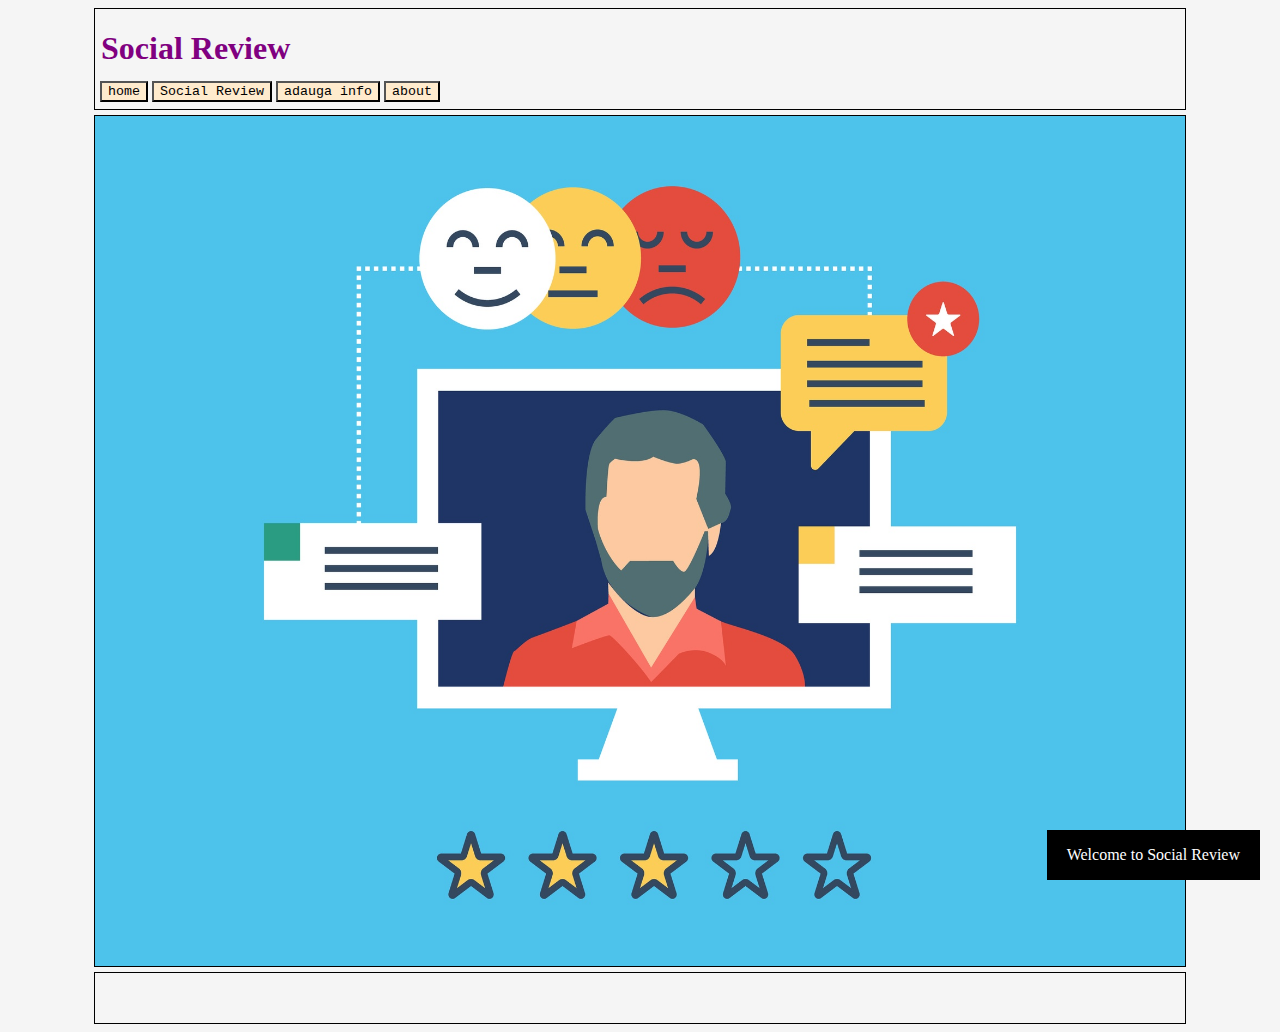
<file: index.html>
<!DOCTYPE html>
<html>
<head>
  <meta charset="UTF-8">
  <title>Social Review</title>
  <link rel="shortcut icon" href="favicon.ico" type="image/vnd.microsoft.icon">
  <link rel="stylesheet" href="stylesheet.css" type="text/css">
</head>
<body>
   
   
    <div id="head">
     
      <h1 style="color: purple; text-align: left;  margin-left: 6px; ">Social Review</h1>
       
    <div id="meniu"> 
       <a href="index.html"><button>home</button></a>

        <a href="social.html"><button>Social Review</button></a>


        <a href="adauga info.html"><button>adauga info</button></a>
        
        <a href="about.html"><button>about</button></a>

 
     </div>
    </div>



    <div id="down">
      
   
      <div class="container">

      <img src="poze/social-media-reviews-testimonials.jpg" width="1090px" height="850px ">
      
    </div>
    
    <div class="text-block">
    
      <p> Welcome to Social Review</p>
    </div>

    </div>
    
    
    
    <div id="footer"></div>


</body>
</html>
</file>
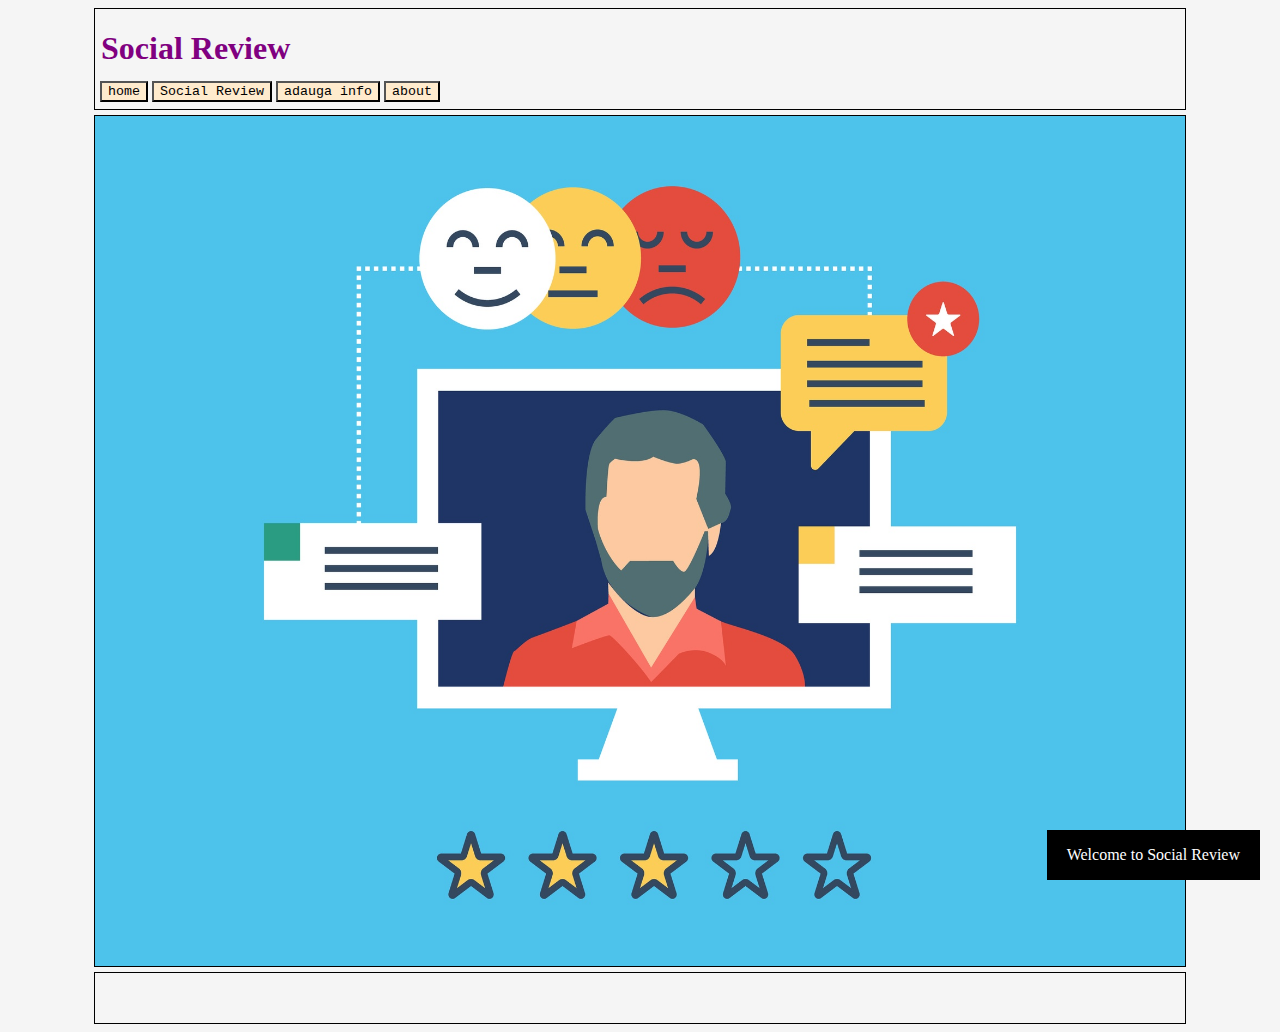
<file: about.html>
<!DOCTYPE html>
<html>
<head>
  <meta charset="UTF-8">
  <title>Social Review</title>
  <link rel="shortcut icon" href="favicon.ico" type="image/vnd.microsoft.icon">
  <link rel="stylesheet" href="stylesheet.css" type="text/css">
</head>
<body>
   
   
    <div id="head">
     
        <h1 style="color: purple; text-align: left;  margin-left: 6px; ">Social Review</h1>
         
      <div id="meniu"> 
         <a href="index.html"><button>home</button></a>
  
          <a href="social.html"><button>Social Review</button></a>
  
  
          <a href="adauga info.html"><button>adauga info</button></a>
          
          <a href="about.html"><button>about</button></a>
  
   
       </div>
      </div>


    <div id="down">
      
   
      <div class="container">

      <img src="poze/social-media-reviews-testimonials.jpg" width="1090px" height="850px ">
      
    </div>
    
    <div class="text-block">
    
      <p> Welcome to Social Review</p>
    </div>

    </div>
    
    
    
    <div id="footer"></div>


</body>
</html>
</file>
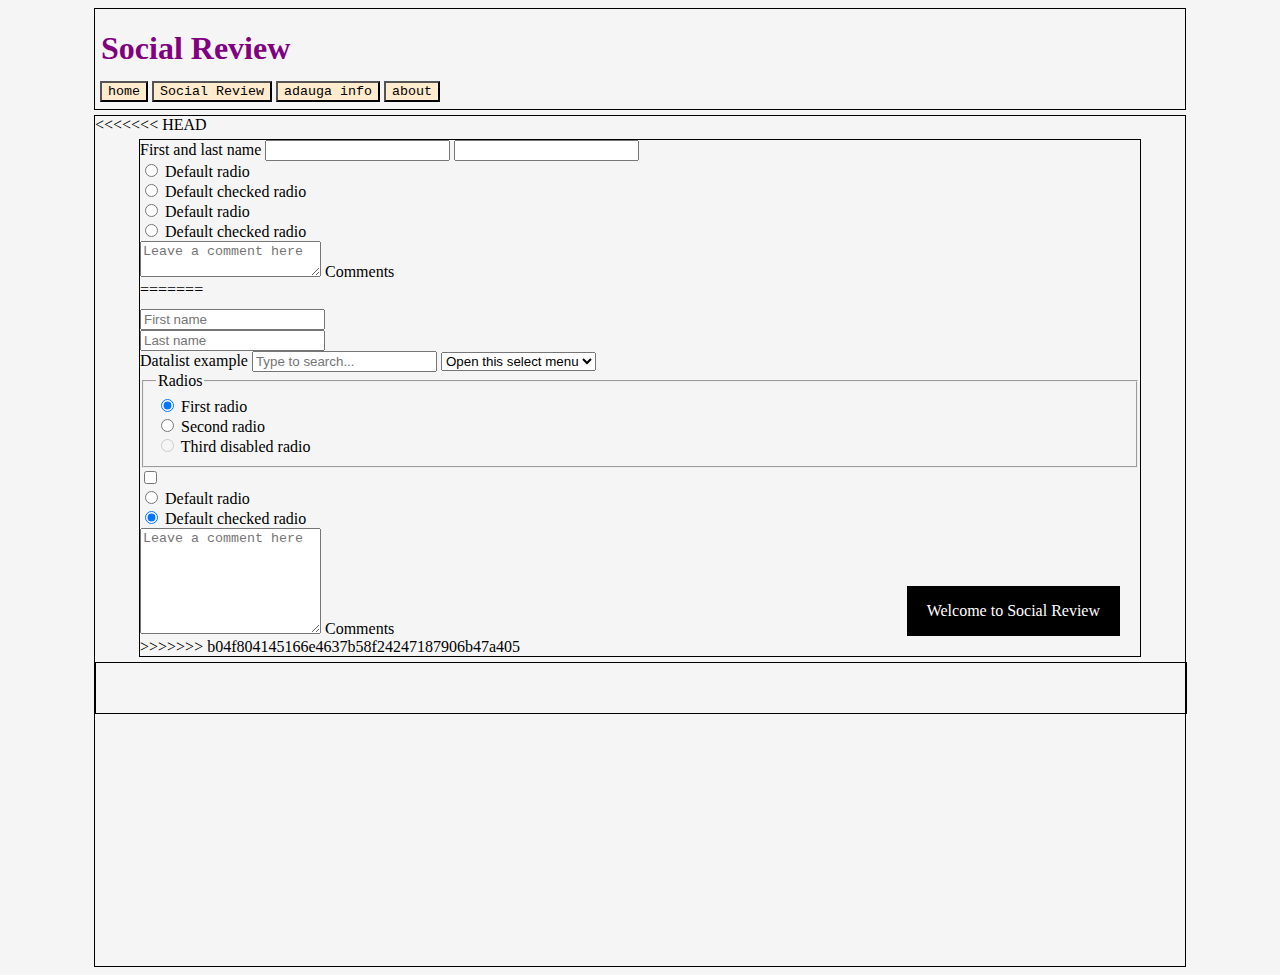
<file: adauga info.html>
<!DOCTYPE html>
<html>
<head>
  <meta charset="UTF-8">
  <title>Social Review</title>
  <link rel="shortcut icon" href="favicon.ico" type="image/vnd.microsoft.icon">
  <link rel="stylesheet" href="stylesheet.css" type="text/css">
</head>
<body>
   
   
    
    <div id="head">
     
        <h1 style="color: purple; text-align: left;  margin-left: 6px; ">Social Review</h1>
         
      <div id="meniu"> 
         <a href="index.html"><button>home</button></a>
  
          <a href="social.html"><button>Social Review</button></a>
  
  
          <a href="adauga info.html"><button>adauga info</button></a>
          
          <a href="about.html"><button>about</button></a>
  
   
       </div>
      </div>



    <div id="down">
      
   
<<<<<<< HEAD
      <div class="container2">
        
        <div class="input-group">
          <span class="input-group-text">First and last name</span>
          <input type="text" aria-label="First name" class="form-control">
          <input type="text" aria-label="Last name" class="form-control">
    
        </div>
        <div class="form-check">
          <input class="form-check-input" type="radio" name="flexRadioDefault" id="flexRadioDefault1">
          <label class="form-check-label" for="flexRadioDefault1">
            Default radio
          </label>
        </div>
        <div class="form-check">
          <input class="form-check-input" type="radio" name="flexRadioDefault" id="flexRadioDefault2" checked>
          <label class="form-check-label" for="flexRadioDefault2">
            Default checked radio
          </label>
        </div>
        <div class="form-check">
          <input class="form-check-input" type="radio" name="flexRadioDefault" id="flexRadioDefault1">
          <label class="form-check-label" for="flexRadioDefault1">
            Default radio
          </label>
        </div>
        <div class="form-check">
          <input class="form-check-input" type="radio" name="flexRadioDefault" id="flexRadioDefault2" checked>
          <label class="form-check-label" for="flexRadioDefault2">
            Default checked radio
          </label>
        </div>
        <div class="form-floating">
          <textarea class="form-control" placeholder="Leave a comment here" id="floatingTextarea"></textarea>
          <label for="floatingTextarea">Comments</label>
          
       
    </div>

=======
      <div class="container3">
        <div class="row">
          <div class="col">
            <input type="text" class="form-control" placeholder="First name" aria-label="First name">
          </div>
          <div class="col">
            <input type="text" class="form-control" placeholder="Last name" aria-label="Last name">
          </div>

          <label for="exampleDataList" class="form-label">Datalist example</label>
          <input class="form-control" list="datalistOptions" id="exampleDataList" placeholder="Type to search...">
          <datalist id="datalistOptions">
            <option value="San Francisco">
            <option value="New York">
            <option value="Seattle">
            <option value="Los Angeles">
            <option value="Chicago">
          </datalist>
          <select class="form-select" aria-label="Default select example">
              <option selected>Open this select menu</option>
              <option value="1">One</option>
              <option value="2">Two</option>
              <option value="3">Three</option>
            </select>
                    </div>
        <form>



            
            <fieldset class="row mb-3">
              <legend class="col-form-label col-sm-2 pt-0">Radios</legend>
              <div class="col-sm-10">
                <div class="form-check">
                  <input class="form-check-input" type="radio" name="gridRadios" id="gridRadios1" value="option1" checked>
                  <label class="form-check-label" for="gridRadios1">
                    First radio
                  </label>
                </div>
                <div class="form-check">
                  <input class="form-check-input" type="radio" name="gridRadios" id="gridRadios2" value="option2">
                  <label class="form-check-label" for="gridRadios2">
                    Second radio
                  </label>
                </div>
                <div class="form-check disabled">
                  <input class="form-check-input" type="radio" name="gridRadios" id="gridRadios3" value="option3" disabled>
                  <label class="form-check-label" for="gridRadios3">
                    Third disabled radio
                  </label>
                </div>
              </div>
            </fieldset>
            <div class="row mb-3">
              <div class="col-sm-10 offset-sm-2">
                <div class="form-check">
                  <input class="form-check-input" type="checkbox" id="gridCheck1">
                  <label class="form-check-label" for="gridCheck1">
                    
                  </label>
                </div>
              </div>
            </div>
            
          </form>
         
          <div class="form-check">
            <input class="form-check-input" type="radio" name="flexRadioDefault" id="flexRadioDefault1">
            <label class="form-check-label" for="flexRadioDefault1">
              Default radio
            </label>
          </div>
          <div class="form-check">
            <input class="form-check-input" type="radio" name="flexRadioDefault" id="flexRadioDefault2" checked>
            <label class="form-check-label" for="flexRadioDefault2">
              Default checked radio
            </label>
          </div>
          <div class="form-floating">
            <textarea class="form-control" placeholder="Leave a comment here" id="floatingTextarea2" style="height: 100px"></textarea>
            <label for="floatingTextarea2">Comments</label>
          </div>
>>>>>>> b04f804145166e4637b58f24247187906b47a405
    </div>
    
    <div class="text-block">
    
      <p> Welcome to Social Review</p>
    </div>

    </div>
    
    
    
    <div id="footer"></div>


</body>
</html>
</file>
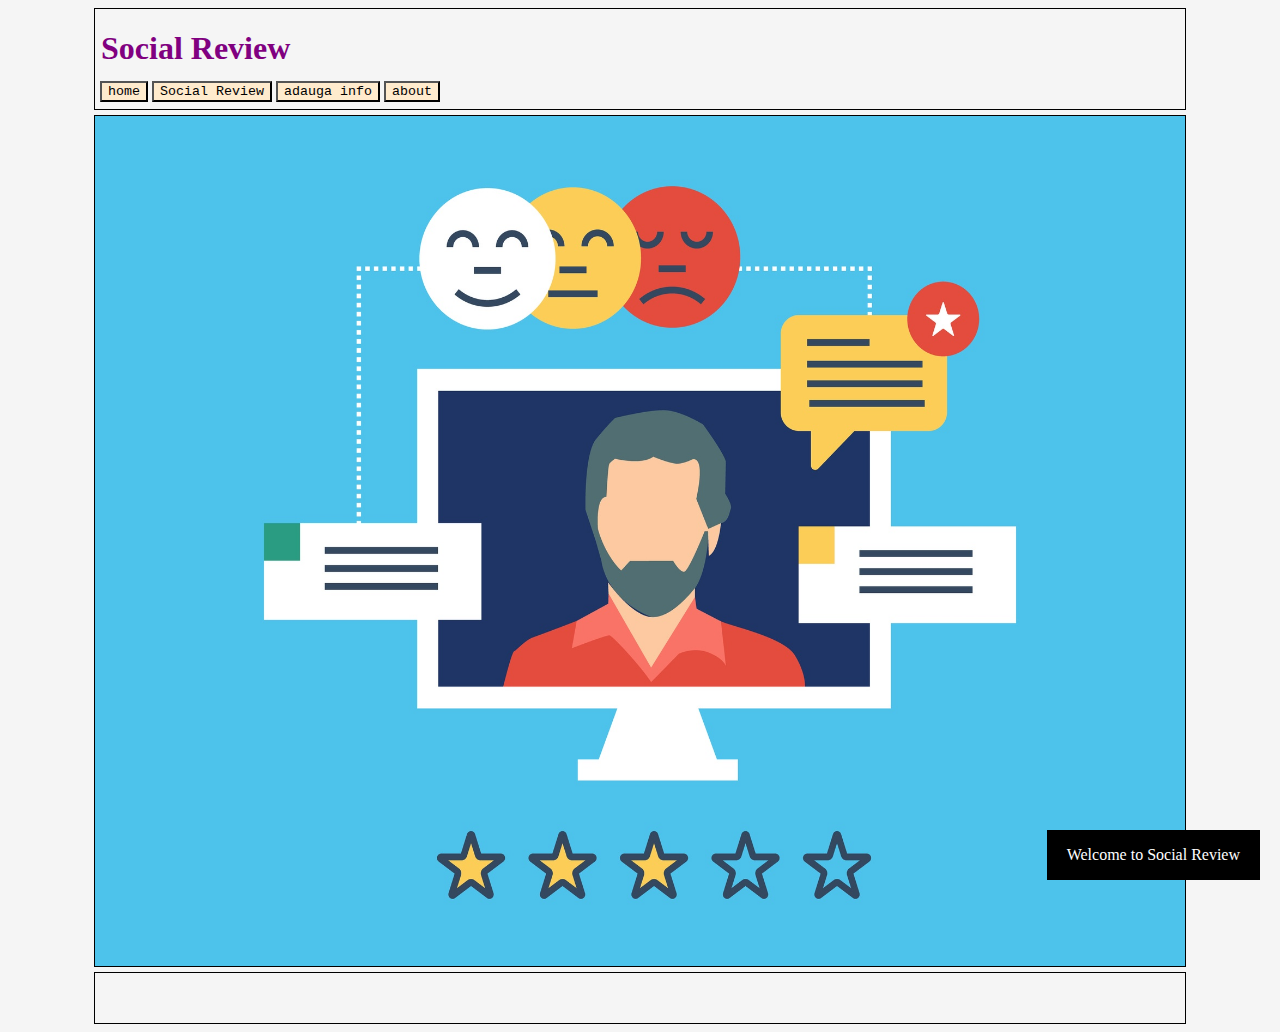
<file: inde.html>
<!DOCTYPE html>
<html>
<head>
  <meta charset="UTF-8">
  <title>Social Review</title>
  <link rel="shortcut icon" href="favicon.ico" type="image/vnd.microsoft.icon">
  <link rel="stylesheet" href="stylesheet.css" type="text/css">
</head>
<body>
   
   
    <div id="head">
      <h1 style="color: purple; text-align: left;  margin-left: 6px; ">Social Review</h1>
       
    <div id="meniu"> 
       <button>home</button>

        <button>Social Review</button>

        <button>adauga info</button>

        <button>about</button>

 
     </div>
    </div>



    <div id="down">
      
   
      <div class="container">

      <img src="poze/social-media-reviews-testimonials.jpg" width="1090px" height="850px ">
      
    </div>
    
    <div class="text-block">
    
      <p> Welcome to Social Review</p>
    </div>

    </div>
    
    
    
    <div id="footer"></div>


</body>
</html>
</file>
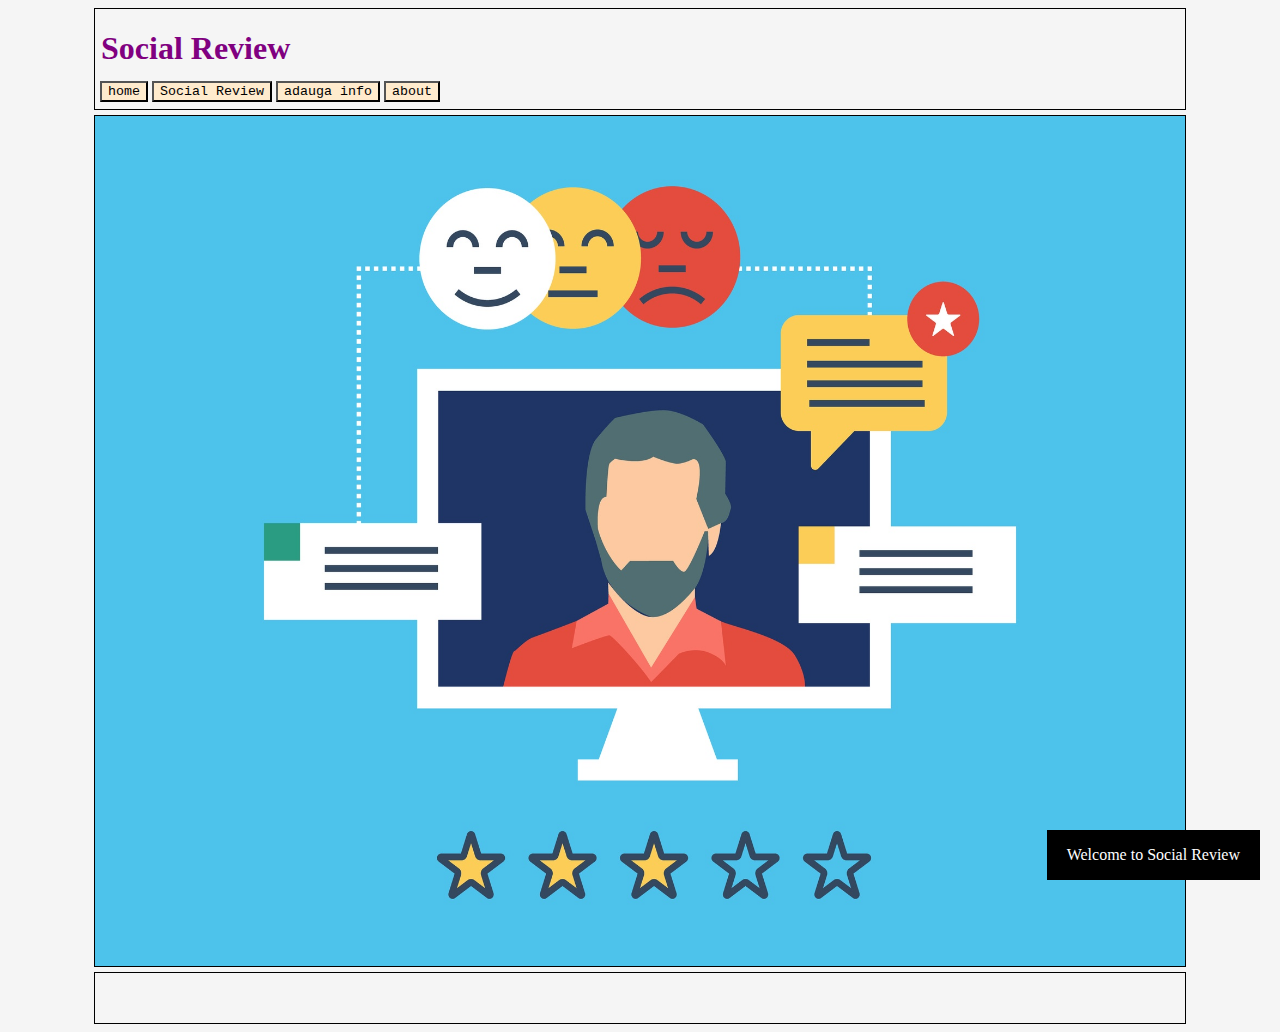
<file: page.html>
<!DOCTYPE html>
<html>
<head>
  <meta charset="UTF-8">
  <title>Social Review</title>
  <link rel="shortcut icon" href="favicon.ico" type="image/vnd.microsoft.icon">
  <link rel="stylesheet" href="stylesheet.css" type="text/css">
</head>
<body>
   
   
    <div id="head">
     
      <h1 style="color: purple; text-align: left;  margin-left: 6px; ">Social Review</h1>
       
    <div id="meniu"> 
       <a href="index.html"><button>home</button></a>

        <a href="social.html"><button>Social Review</button></a>


        <a href="adauga info.html"><button>adauga info</button></a>
        
        <a href="about.html"><button>about</button></a>

 
     </div>
    </div>



    <div id="down">
      
   
      <div class="container">

      <img src="poze/social-media-reviews-testimonials.jpg" width="1090px" height="850px ">
      
    </div>
    
    <div class="text-block">
    
      <p> Welcome to Social Review</p>
    </div>

    </div>
    
    
    
    <div id="footer"></div>


</body>
</html>
</file>
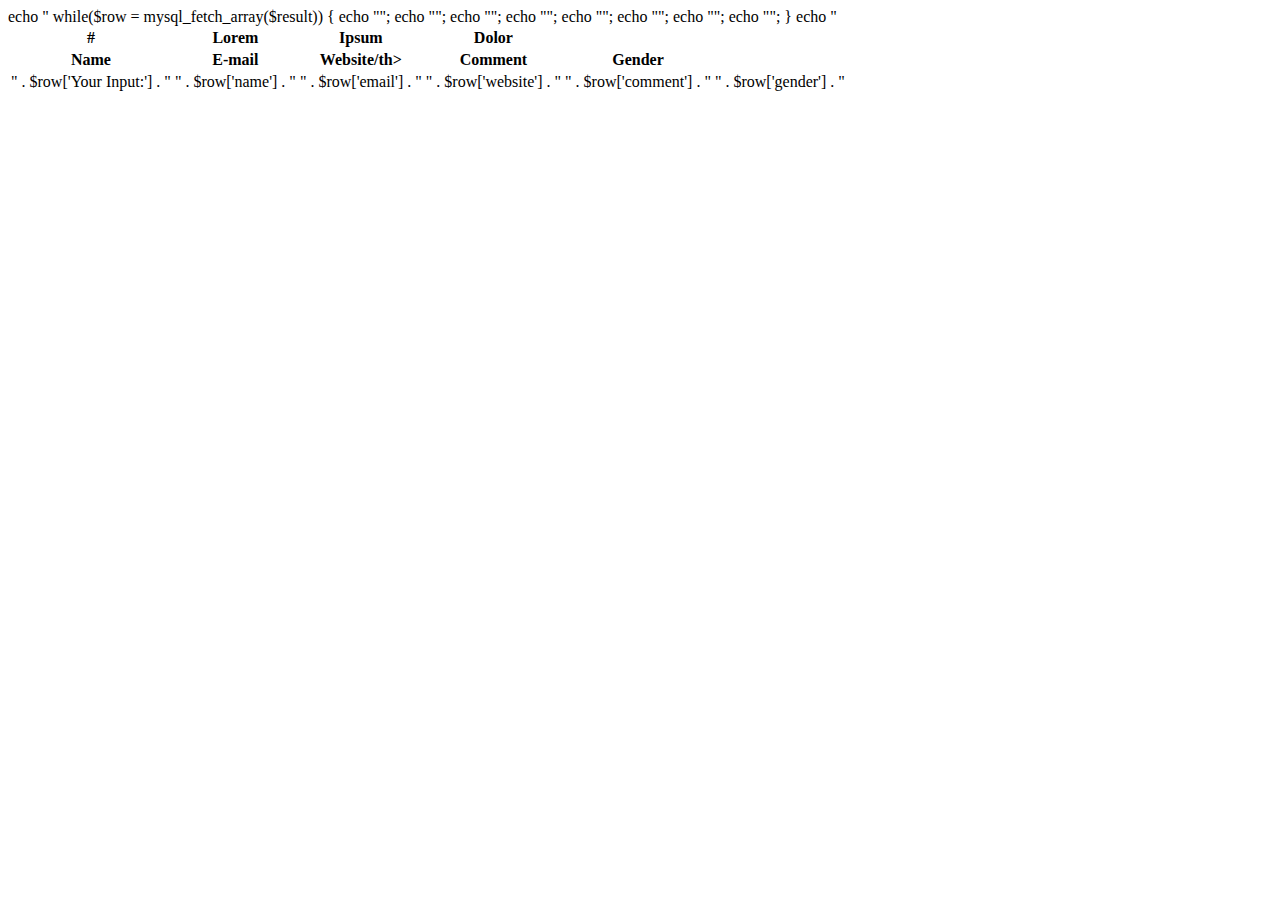
<file: table.html>
<!doctype html>
<html lang="en">
  <head>
    <!-- Required meta tags -->
    <meta charset="utf-8">
    <meta name="viewport" content="width=device-width, initial-scale=1, shrink-to-fit=no">

    <!-- Bootstrap CSS -->
    <link rel="stylesheet" href="https://stackpath.bootstrapcdn.com/bootstrap/4.1.3/css/bootstrap.min.css" integrity="sha384-MCw98/SFnGE8fJT3GXwEOngsV7Zt27NXFoaoApmYm81iuXoPkFOJwJ8ERdknLPMO" crossorigin="anonymous">

    <title>Hello, world!</title>
  </head>
  <body>
    <div class="table-responsive">
        echo " <table class="table table-striped table-hover table-bordered ">
          <thead>
            <tr>
              <th scope="col">#</th>
              <th scope="col">Lorem</th>
              <th scope="col">Ipsum</th>
              <th scope="col">Dolor</th>
            </tr>
          </thead>
          <tbody>
            <tr>
             <th>Name</th>
             <th>E-mail</th>
             <th>Website/th>
             <th>Comment</th>
             <th>Gender</th>

            </tr>
          </tbody>

          
          
          while($row = mysql_fetch_array($result))

          {

            echo "<tr>";
          
            echo "<td>" . $row['Your Input:'] . "</td>";
          
            echo "<td>" . $row['name'] . "</td>";
          
            echo "<td>" . $row['email'] . "</td>";
          
            echo "<td>" . $row['website'] . "</td>";

            echo "<td>" . $row['comment'] . "</td>";
          
            echo "<td>" . $row['gender'] . "</td>";   

            echo "</tr>";
          
            }


          echo " </table>
      </div>
  </body>
</html>
</file>
<file: stylesheet.css>
body{
    background-color: whitesmoke;
}

#head{
    width: 1090px ;
    height: 100px;
    border: 1px solid black;
    margin: auto;

}


#down{
    width: 1090px ;
    height: 850px;
    border: 1px solid black;
    margin: auto;
    margin-top: 5px;
  
}

#footer{  
    width: 1090px ;
    height: 50px;
    border: 1px solid black;
    margin: auto;
    margin-top: 5px;
}

button{

    background-color: blanchedalmond;
    font-family: 'Courier New', Courier, monospace;
    color: black;
    margin-top: 65px;
    margin-left: 5px;
    margin: auto;

        
}

#meniu{
    width: 450px;
    height: 20px;
    border: 0px solid black;
    margin-top: -8px;
    margin-left: 5px;
    float: left;

}
.container {
    position: relative;
  }

  .container2 {
    width: 1000px;
    height: auto;
    margin: auto;
    border: 1px solid black;
    position: relative;
    margin-top: 5px;
  }

  .container3{
      width: 1000px;
      height: auto;
      margin: auto;
      padding-top: 10px;
  }

   
  #slide{
    width: 1090px ;
    background-color:#ffffff ;
    border: 1px solid black;
    margin: auto;
    margin-top: 5px;


  

  }
  

  .text-block {
    position: absolute;
    bottom: 20px;
    right: 20px;
    background-color: black;
    color: white;
    padding-left: 20px;
    padding-right: 20px;
  }
</file>
